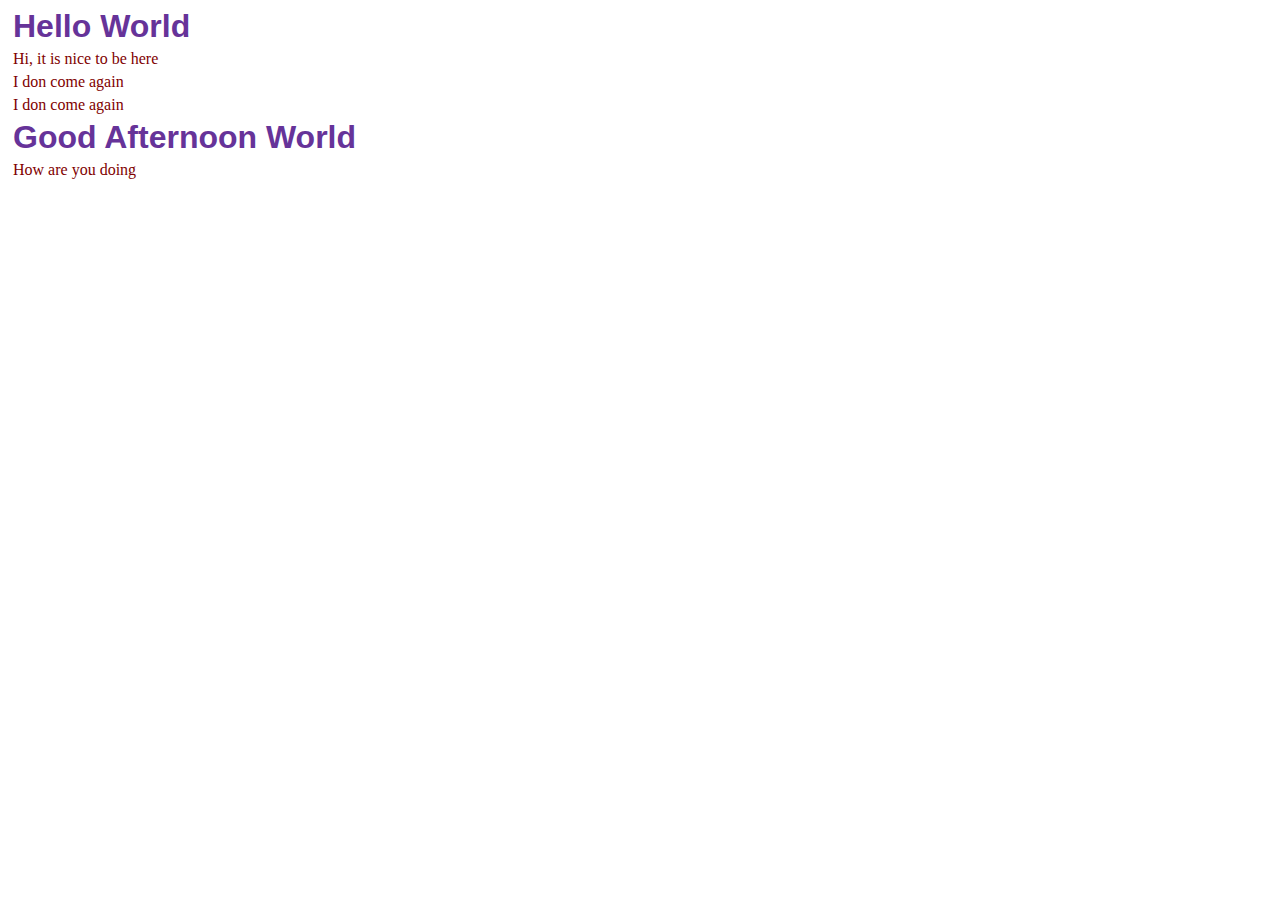
<file: index.html>
<!DOCTYPE html>
<html lang="en">
<head>
    <meta charset="UTF-8">
    <meta name="viewport" content="width=device-width, initial-scale=1.0">
    <title>Document</title>
    <link rel="stylesheet" href="style.css">
</head>
<body>
    <h1>Hello World</h1>
    <p>Hi, it is nice to be here</p>
    <p>I don come again</p>
    <p>I don come again</p>






    <h1>Good Afternoon World</h1>
    <p>How are you doing</p>
</body>
</html>
</file>
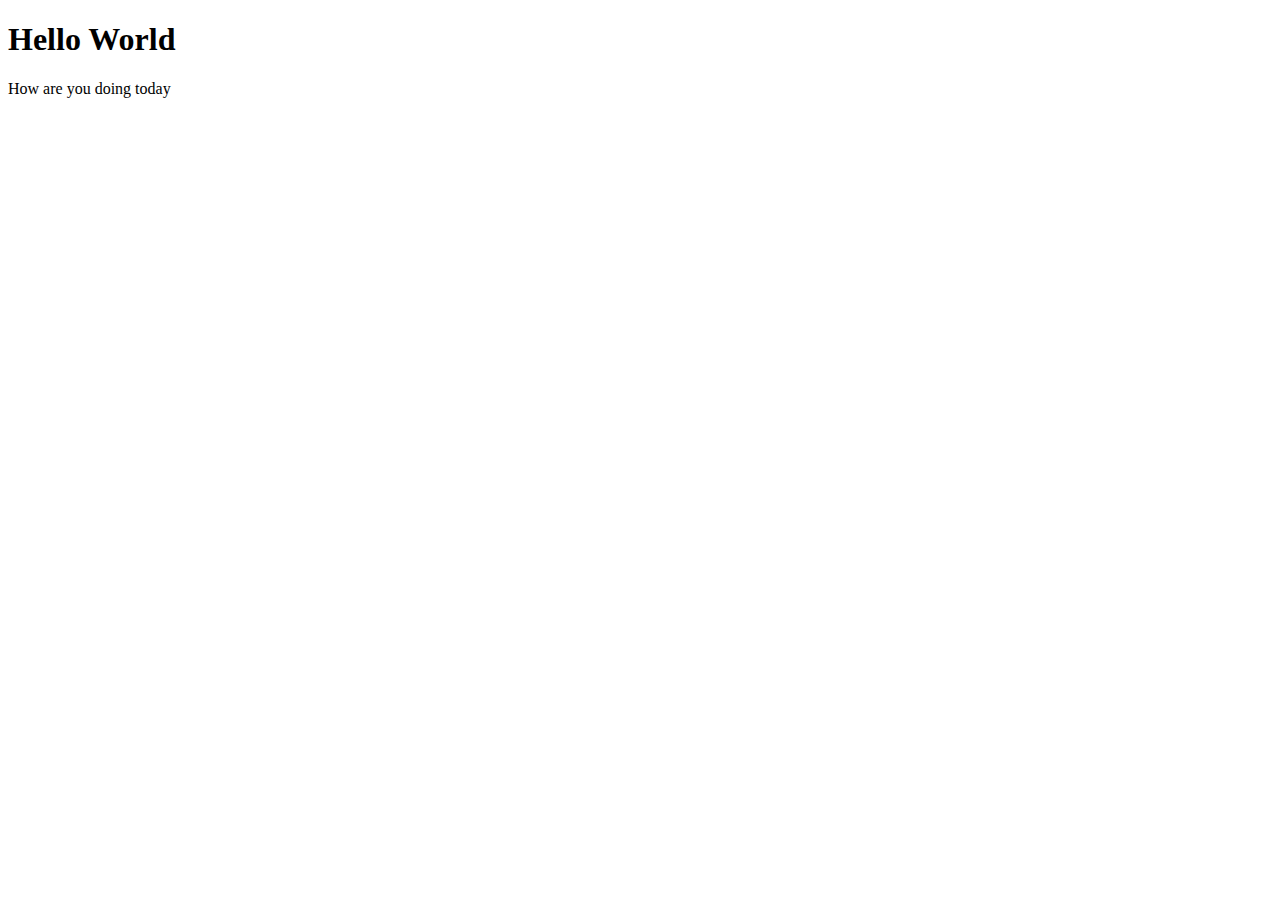
<file: Adeyemi/index.html>
<!DOCTYPE html>
<html lang="en">
<head>
    <meta charset="UTF-8">
    <meta name="viewport" content="width=device-width, initial-scale=1.0">
    <title>Document</title>
</head>
<body>
    <H1>Hello World</H1>
    <p>How are you doing today</p>
</body>
</html>
</file>
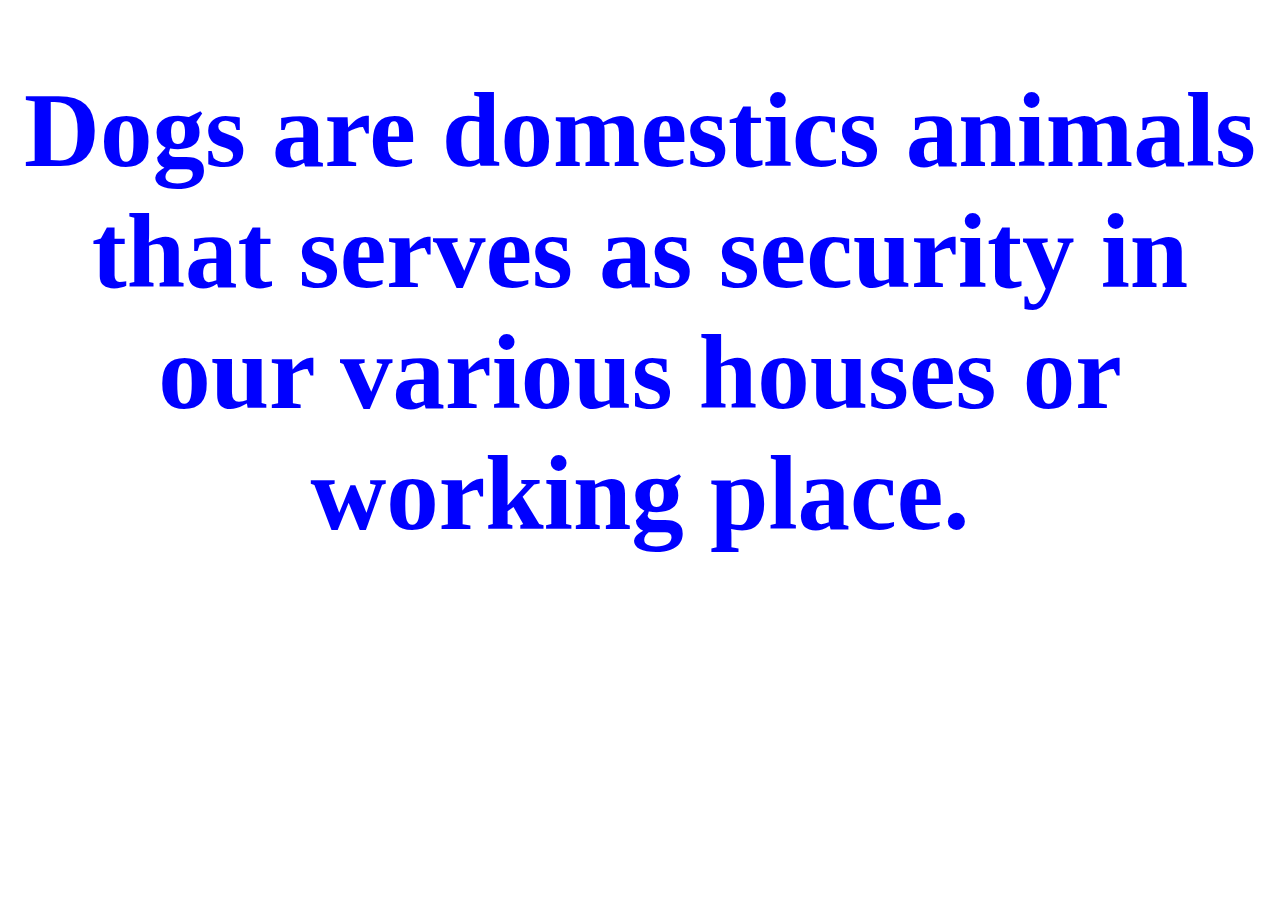
<file: Dogs/index.html>
<!DOCTYPE html>
<html lang="en">
<head>
    <meta charset="UTF-8">
    <meta name="viewport" content="width=device-width, initial-scale=1.0">
    <title>Document</title>
    <link rel="stylesheet" href="style.css">
</head>
<body>
    <h1>Dogs are domestics animals that serves as security in our various houses or working place.</h1>
</body>
</html>
</file>
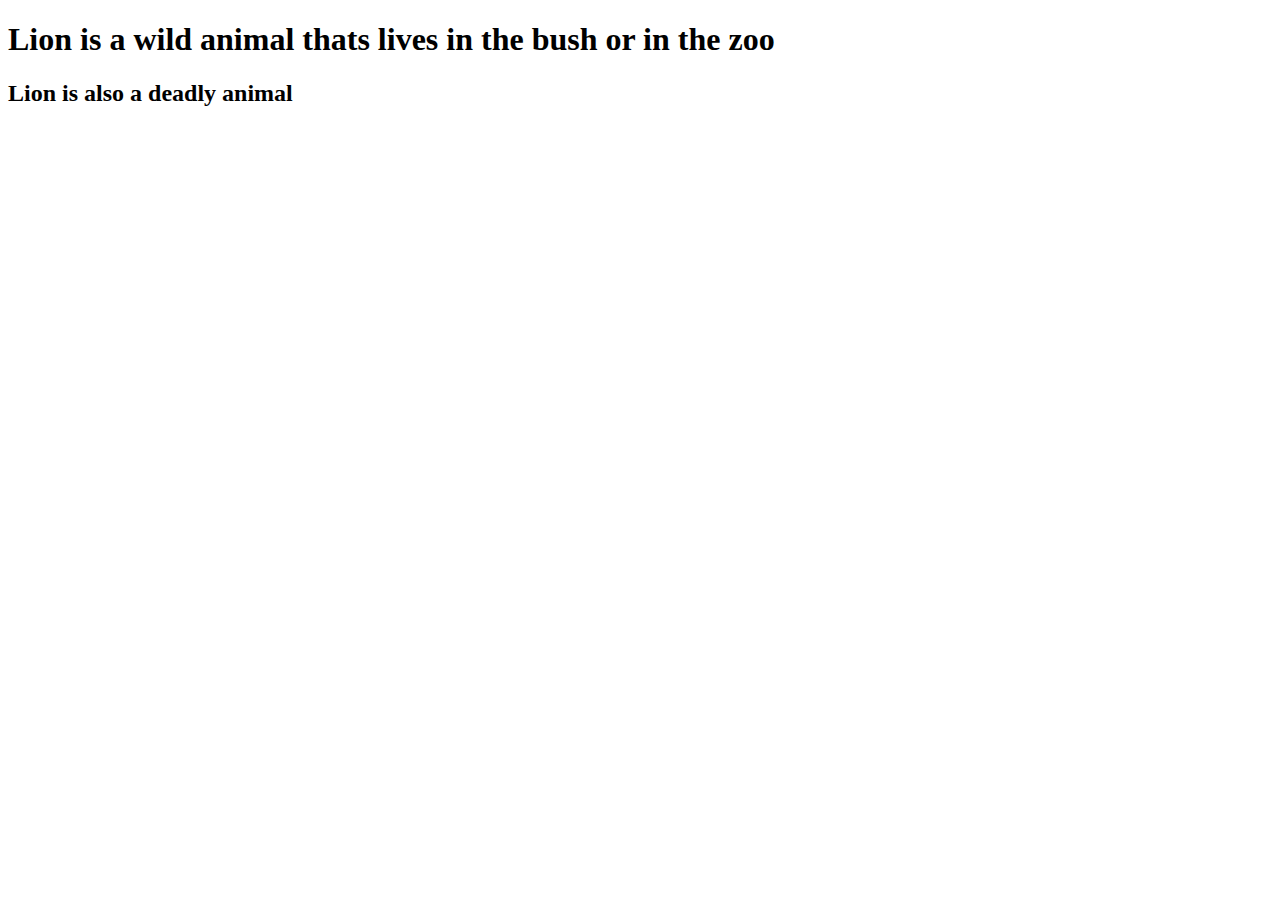
<file: Lions/index1.html>
<!DOCTYPE html>
<html lang="en">
<head>
    <meta charset="UTF-8">
    <meta name="viewport" content="width=device-width, initial-scale=1.0">
    <title>Document</title>
</head>
<body>
    <h1>Lion is a wild animal thats lives in the bush or in the zoo</h1>
    <h2>Lion is also a deadly animal</h2>
</body>
</html>
</file>
<file: style.css>
h1{
    color: rebeccapurple;
    margin: 5px;
    font-family: 'Segoe UI', Tahoma, Geneva, Verdana, sans-serif;
}

p{
    color: maroon;
    margin: 5px;
}
</file>
<file: Dogs/style.css>
h1{
    color: blue;
    font-size: 105px;
    text-align: center;
}
</file>
